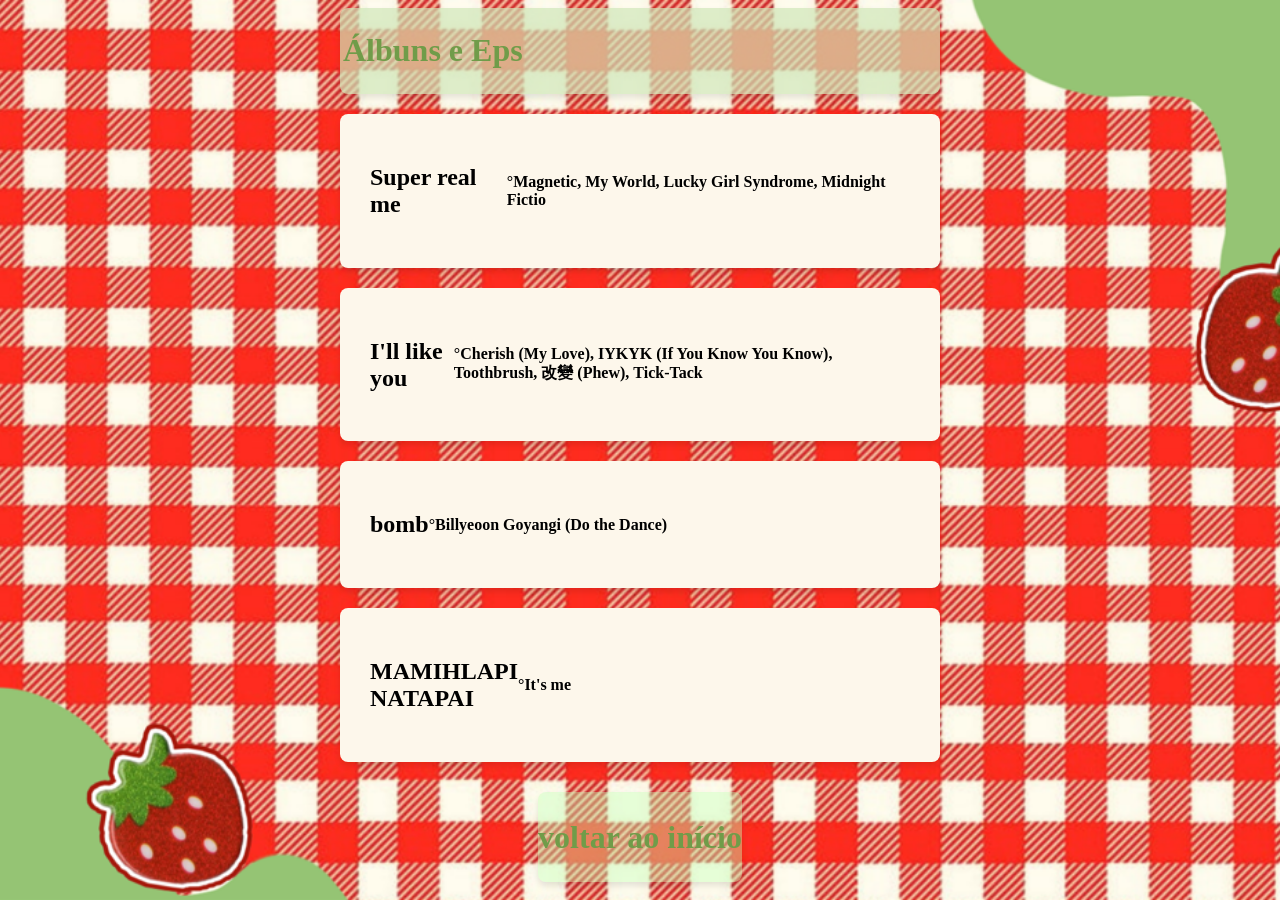
<file: albuns.html>
<!DOCTYPE html>
<html lang="pt-BR">
<head>
    <meta charset="UTF-8">
    <meta name="viewport" content="width=device-width, initial-scale=1.0">
    <link rel="stylesheet" href="style.css">
    <title>pag6</title>
</head>
<body class="albuns">
    <div class="container">
        <div class="cardtitulo">
<h1>Álbuns e Eps</h1>
</div>
 <div class="card"> 
<h2>Super real me</h2> 
<p><b>°Magnetic, My World, Lucky Girl Syndrome, Midnight Fictio</b>
  </p>
</div>

<div class="card"> 
<h2>I'll like you</h2> 
<p>
<b> °Cherish (My Love), IYKYK (If You Know You Know), Toothbrush, 改變 (Phew), Tick-Tack
</b> 
 </p>
</div>

<div class="card"> 
<h2>bomb</h2> 
<p>
<b> °Billyeoon Goyangi (Do the Dance)
</b>
</p>
 </div> 
<div class="card">
<h2>MAMIHLAPI<br>NATAPAI</h2>
<p><b> °It's me </b>
</p>
 </div> 
 <div class="card-botao"> 
<a href="index.html">
<h1>voltar ao início</h1>
</a>
</body>
</html>
</file>
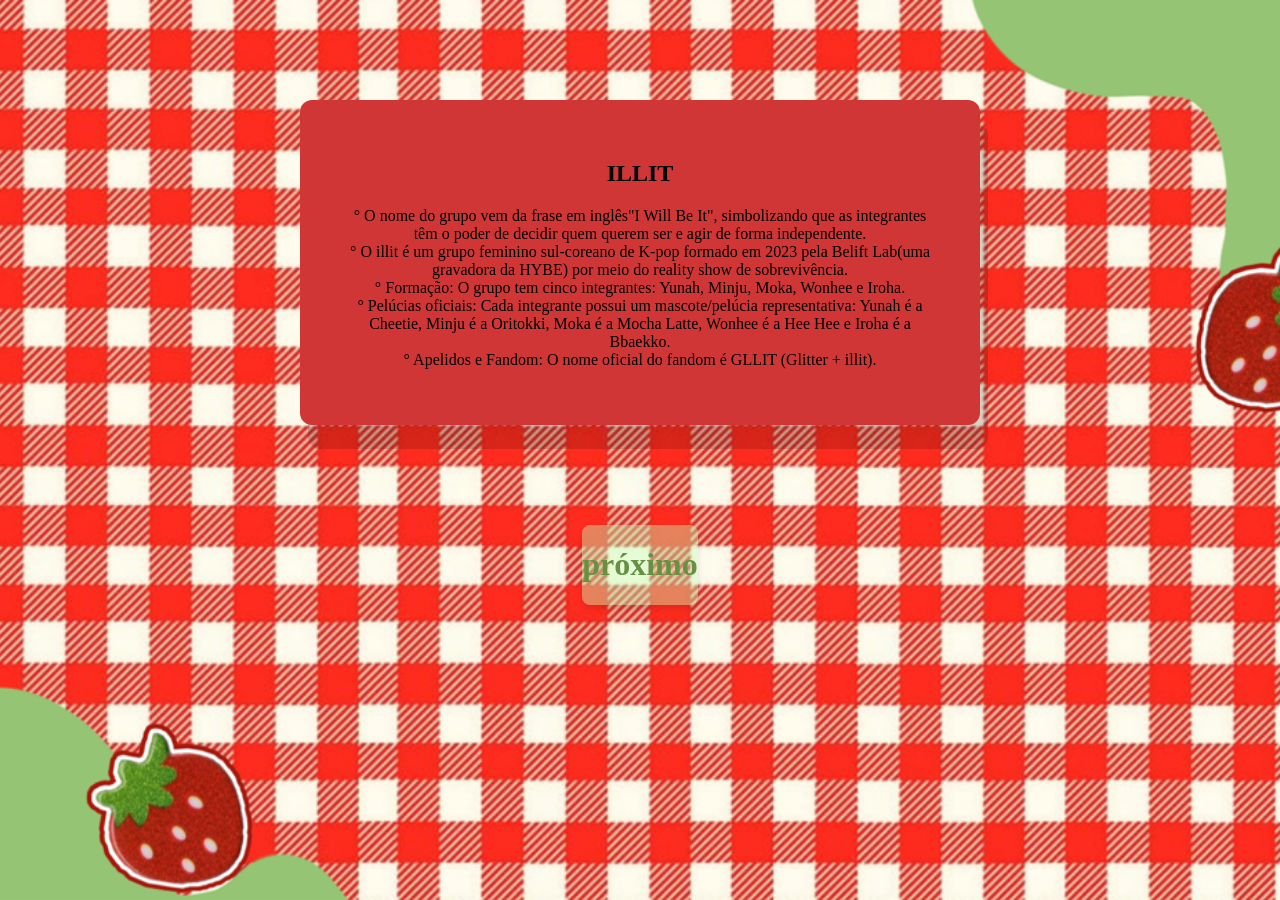
<file: illit.html>
<!DOCTYPE html>
<html lang="pt-BR">
<head>
    <meta charset="UTF-8">
    <meta name="viewport" content="width=device-width, initial-scale=1.0">
    <title>pag3</title>
     <link rel="stylesheet" href="style.css">
</head>
<body class="illit">
    <main>
<div class="container">
 <div class="card"> 
<h2>ILLIT</h2> 
<p>
 ° O nome do grupo vem da frase em inglês"I Will Be It", simbolizando que as integrantes têm o poder de decidir quem querem ser e agir de forma independente.<br>
 ° O illit é um grupo feminino sul-coreano de K-pop formado em 2023 pela Belift Lab(uma gravadora da HYBE) por meio do reality show de sobrevivência. <br>
 ° Formação: O grupo tem cinco integrantes: Yunah, Minju, Moka, Wonhee e Iroha.<br>
 ° Pelúcias oficiais: Cada integrante possui um mascote/pelúcia representativa: Yunah é a Cheetie, Minju é a Oritokki, Moka é a Mocha Latte, Wonhee é a Hee Hee e Iroha é a Bbaekko.<br>
 ° Apelidos e Fandom: O nome oficial do fandom é GLLIT (Glitter + illit).
 </p>
 </div> 
 
   
</div>
<div class="card-botao"> 
<a href="mais_sobre.html">
<h1>próximo</h1>
</a>
 </div> 
 
</main>
</body>
</html>
</file>
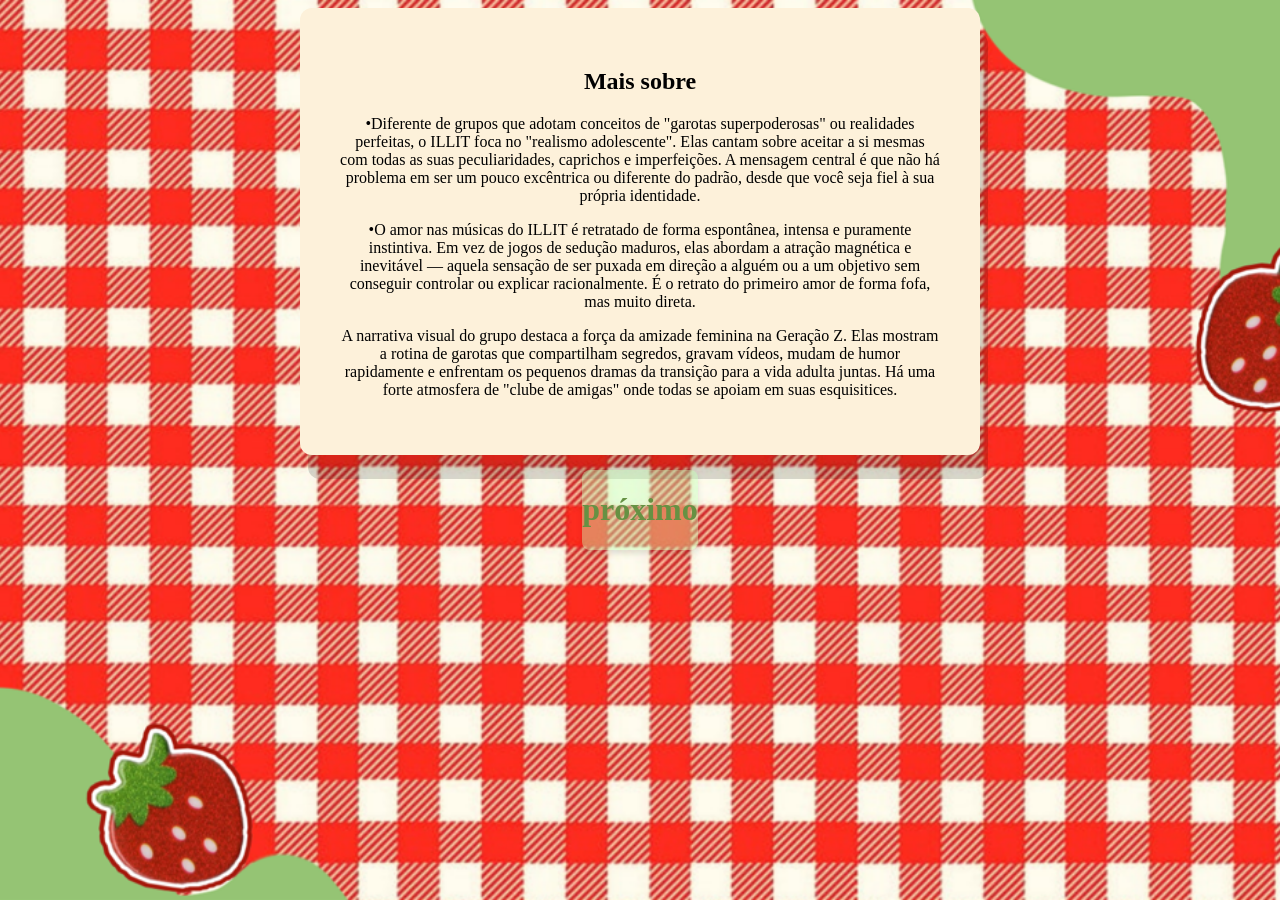
<file: mais_sobre.html>
<!DOCTYPE html>
<html lang="pt-BR">
<head>
    <meta charset="UTF-8">
    <meta name="viewport" content="width=device-width, initial-scale=1.0">
<link rel="stylesheet" href="style.css">
    <title>pag4</title>
</head>
<body class="sobre">
    <main>
    <div class="container">
 <div class="card"> 
<h2>Mais sobre</h2> 
<p> •Diferente de grupos que adotam conceitos de "garotas superpoderosas" ou realidades perfeitas, o ILLIT foca no "realismo adolescente". Elas cantam sobre aceitar a si mesmas com todas as suas peculiaridades, caprichos e imperfeições. A mensagem central é que não há problema em ser um pouco excêntrica ou diferente do padrão, desde que você seja fiel à sua própria identidade.
</p>
<p>•O amor nas músicas do ILLIT é retratado de forma espontânea, intensa e puramente instintiva. Em vez de jogos de sedução maduros, elas abordam a atração magnética e inevitável — aquela sensação de ser puxada em direção a alguém ou a um objetivo sem conseguir controlar ou explicar racionalmente. É o retrato do primeiro amor de forma fofa, mas muito direta.
 </p>
<p> A narrativa visual do grupo destaca a força da amizade feminina na Geração Z. Elas mostram a rotina de garotas que compartilham segredos, gravam vídeos, mudam de humor rapidamente e enfrentam os pequenos dramas da transição para a vida adulta juntas. Há uma forte atmosfera de "clube de amigas" onde todas se apoiam em suas esquisitices.
</p>
 </div> 
</div>
    <div class="card-botao"> 
<a href="musicas.html">
<h1>próximo</h1>
</a>
 </div>
</main>
</body>
</html>
</file>
<file: style.css>
/*index*/
body.index{
    margin: 0;
    background-image: url('imgsite/pag1.png');
    background-size: cover;
    background-attachment: fixed;
  background-repeat: no-repeat;
  background-position: center;
    font-family: Arial, Helvetica, sans-serif;
}
    
.index P{
    color: rgb(255, 255, 255);
}
.index H1{
    color: rgb(0, 0, 0);
}
.index .topo{
    background-color: rgb(255, 150, 232);
    text-align: center;
    padding: 40px;
}
.index .container{
    display: flex;
    flex-wrap: wrap;
    gap: 20px;
    padding: 130px;
    justify-content: center;
}
.index .card{
    background-color: rgb(243, 193, 214);
    width: 180px;
    height: 280px;
    border-radius: 12px;
    box-shadow:4px 4px 12px #141414aa;  
}
.index .card img{
    width: 100%;
    height: 130px;
   border-top-left-radius: 12px;
   border-top-right-radius: 12px;
}
.index .card div{
    display: flex;
    flex-direction: column;
    justify-content: center;
    align-items:center;
    gap: 4px;
    height: 50%;
}
.index .card h1{
    font-size: 1.2rem;
}
.index .card h3{
    font-size: .9rem;
    color: #2c0202aa;
}
.index .card-botao{
    font-size: 16px;
    font-weight: bold;
    padding: 20px;
    border: none;
    border-radius: 2px;
    cursor: pointer;
    display: flex;
    justify-content: center;
    align-items: center;
    height: 10vh;
    
}

.index .card-botao a{
   text-decoration: none;
   color: rgb(255, 150, 232);
    display: flex;
  align-items: center;
  background-color: rgba(255, 255, 255, 0.473);
  border-radius: 8px;
  box-shadow: 0 4px 6px rgba(0, 0, 0, 0.1);
}
.index .rodape{
    background-color: rgb(255, 150, 232);
    text-align: center;
    padding: 25px;
}
body.integrante{
    margin: 0;
    background-image: url('imgsite/pag3.png');
    background-size: cover;
    background-attachment: fixed;
  background-repeat: no-repeat;
  background-position: center;
    font-family: Arial, Helvetica, sans-serif;
}
    
.integrante P{
    color: rgb(255, 255, 255);
}
.integrante H1{
    color: rgb(255, 255, 255);
}
.integrante .topo{
    background-color: rgb(125, 180, 114);
    text-align: center;
    padding: 40px;
}
.integrante .container{
    display: flex;
    flex-wrap: wrap;
    gap: 20px;
    padding: 130px;
    justify-content: center;
}
.integrante .card{
    background-color: rgb(255, 198, 255);
    width: 180px;
    height: 280px;
    border-radius: 12px;
    box-shadow:4px 4px 12px #141414aa;  
}
.integrante .card img{
    width: 100%;
    height: 130px;
   border-top-left-radius: 12px;
   border-top-right-radius: 12px;
}
.integrante .card div{
    display: flex;
    flex-direction: column;
    justify-content: center;
    align-items:center;
    gap: 4px;
    height: 50%;
}
.integrante .card h1{
    font-size: 1.2rem;
}
.integrante .card h3{
    font-size: .9rem;
    color: #2c0202aa;
}
.integrante .card-botao{
    font-size: 16px;
    font-weight: bold;
    padding: 10px 10px;
    border: none;
    border-radius: 8px;
    cursor: pointer;
    display: flex;
    justify-content: center;
    align-items: center;
    height: 10vh;
}

.integrante .card-botao a{
   text-decoration: none;
    display: flex;
  align-items: center;
  background-color: rgba(195, 255, 183, 0.411);
  border-radius: 8px;
  box-shadow: 0 4px 6px rgba(0, 0, 0, 0.1);
}

.integrante .card-botao h1 {
    color: rgb(102, 145, 67);
}

 /*illit*/

body.illit{
 background-image: url('imgsite/pag3.png');
  background-size: cover;
  background-attachment: fixed;
  background-repeat: no-repeat;
  background-position: center;
}

.illit main{
  align-items: center;
  text-align: center;
}
.illit .container { 
display: flex; 
justify-content: center; 
align-items: center; 
margin: 100px;
} 

.illit .card { 
width: 100%; 
max-width: 600px; 
padding: 40px; 
background-color: #d13636;
 border-radius: 12px; 
box-shadow: 08px 24px rgba(0, 0, 0, 0.15); 
}

.illit .card-botao{
  font-size: 16px;
  font-weight: bold;
  padding: auto;
  border: none;
  cursor: pointer;
  display: inline-block;
  align-items: center;
  background-color: rgba(195, 255, 183, 0.411);
  border-radius: 8px;
  box-shadow: 0 4px 6px rgba(0, 0, 0, 0.1);
}

.illit .card-botao a{
  text-decoration: none;
  color: rgb(102, 145, 67);
}

 /*Mais sobre*/

body.sobre{
 background-image: url('imgsite/pag3.png');
  background-size: cover;
  background-attachment: fixed;
  background-repeat: no-repeat;
  background-position: center;
}
.sobre main {
  align-items: center;
  text-align: center;
}
.sobre .container { 
display: flex; 
justify-content: center;  
} 
.sobre .card { 
width: 100%; 
max-width: 600px; 
padding: 40px; 
background-color: #fdf1da;
 border-radius: 12px; 
box-shadow: 08px 24px rgba(0, 0, 0, 0.15); 

}
.sobre .card-botao{
    font-size: 16px;
    font-weight: bold;
    padding: 10px;
    border: none;
    border-radius: 8px;
    cursor: pointer;
    display: flex;
    justify-content: center;
    align-items: center;
    height: 10vh;
}

.sobre .card-botao a{
   text-decoration: none;
   color: rgb(102, 145, 67);
    display: flex;
  align-items: center;
  background-color: rgba(195, 255, 183, 0.411);
  border-radius: 8px;
  box-shadow: 0 4px 6px rgba(0, 0, 0, 0.1);
}
 /*musicas*/

body.musicas {
  display: flex;
  justify-content: center;
  align-items: center;
  min-height: 100vh;
  background-image: url('imgsite/pag3.png');
  background-size: cover;
  background-attachment: fixed;
  background-repeat: no-repeat;
  background-position: center;
  margin: 0;
}

.musicas .container {
  display: flex;
  flex-direction: column;
  gap: 20px;
  width: 100%;
  max-width: 600px;
}

.musicas .card {
  display: flex;
  align-items: center;
  background-color: #fdf1da;
  padding: 15px;
  border-radius: 8px;
  box-shadow: 0 4px 6px rgba(0, 0, 0, 0.1);
}

.musicas .card img {
  width: 120px;
  height: 120px;
  object-fit: cover;
  border-radius: 6px;
  margin-right: 15px;
}

.musicas .card-texto h2 {
  margin: 0 0 8px 0;
  font-size: 18px;
  color: #333333;
}

.musicas .card-texto p {
  margin: 0;
  font-size: 14px;
  color: #666666;
}
.musicas .card-botao{
    font-size: 16px;
    font-weight: bold;
    padding: 10px 10px;
    border: none;
    border-radius: 8px;
    cursor: pointer;
    display: flex;
    justify-content: center;
    align-items: center;
    height: 10vh;
}

.musicas .card-botao a{
   text-decoration: none;
   color: rgb(102, 145, 67);
    display: flex;
  align-items: center;
  background-color: rgba(195, 255, 183, 0.411);
  border-radius: 8px;
  box-shadow: 0 4px 6px rgba(0, 0, 0, 0.1);
}

 /*albuns*/

body.albuns{
  display: flex;
  justify-content: center;
  align-items: center;
  min-height: 100vh;
  background-image: url('imgsite/pag3.png');
  background-size: cover;
  background-attachment: fixed;
  background-repeat: no-repeat;
  background-position: center;
  margin: 0;
}

.albuns h1 {
  color: #709c49;
}

.albuns .container {
  display: flex;
  flex-direction: column;
  gap: 20px;
  width: 100%;
  max-width: 600px;
}

.albuns .card {
  display: flex;
  align-items: center;
  background-color: #fdf7eb;
  padding: 30px;
  border-radius: 8px;
  box-shadow: 0 4px 6px rgba(0, 0, 0, 0.1);
}

.albuns .cardtitulo {
  display: flex;
  align-items: center;
  background-color: rgba(207, 231, 185, 0.692);
  padding: 3px;
  border-radius: 8px;
  box-shadow: 0 4px 6px rgba(0, 0, 0, 0.1);
}

.albuns .card img {
  width: 120px;
  height: 120px;
  object-fit: cover;
  border-radius: 6px;
  margin-right: 15px;
}

.albuns .card-texto h2 {
  margin: 0 0 8px 0;
  font-size: 18px;
  color: #333333;
}

.albuns .card-texto p {
  margin: 0;
  font-size: 14px;
  color: #666666;
}
.albuns .card-botao{
    font-size: 16px;
    font-weight: bold;
    padding: 10px 10px;
    border: none;
    border-radius: 8px;
    cursor: pointer;
    display: flex;
    justify-content: center;1111111111117
    align-items: center;
    height: 10vh;
}

.albuns .card-botao a{
   text-decoration: none;
   color: rgb(102, 145, 67);
    display: flex;
  align-items: center;
  background-color: rgba(195, 255, 183, 0.411);
  border-radius: 8px;
  box-shadow: 0 4px 6px rgba(0, 0, 0, 0.1);
}
</file>
